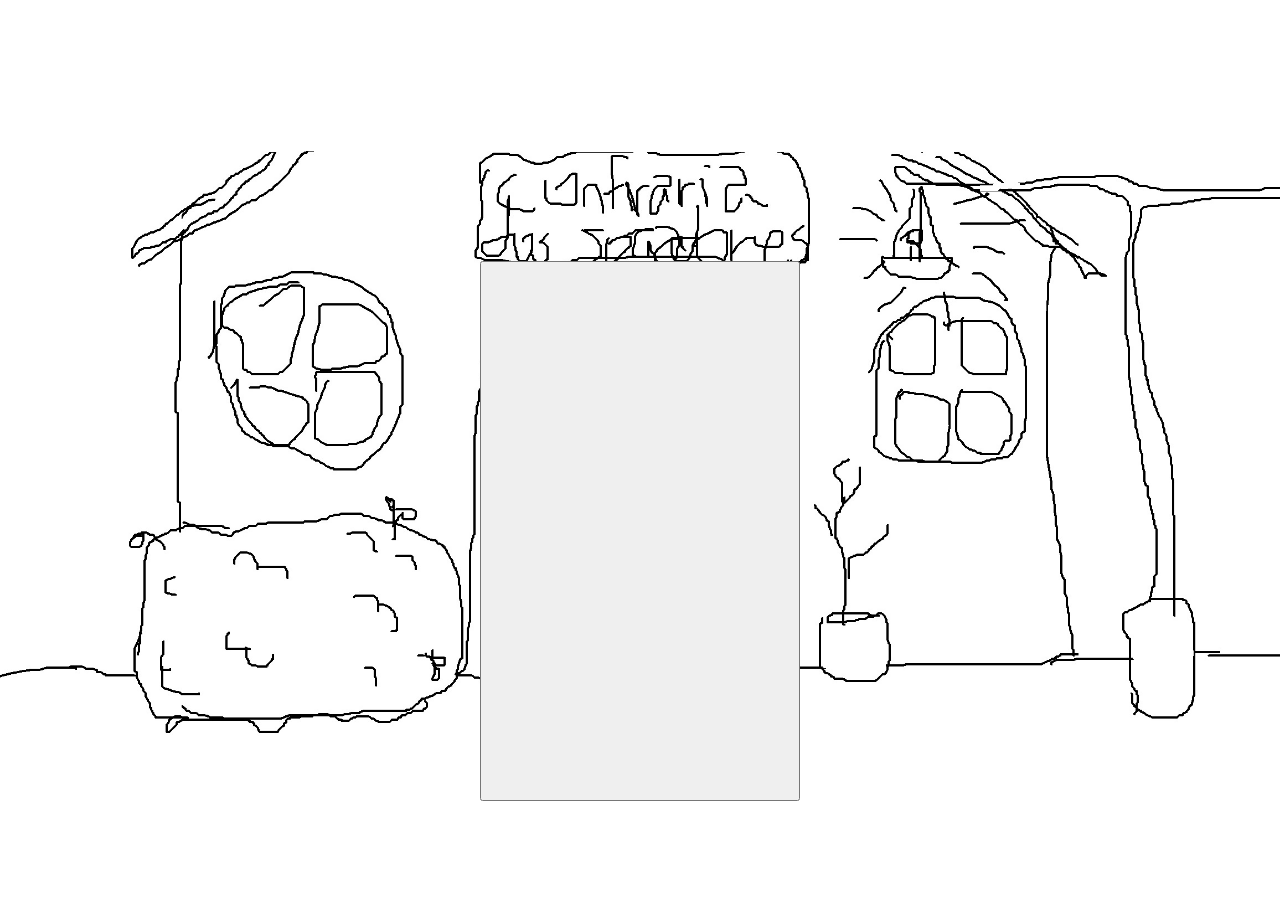
<file: index.html>
<!DOCTYPE html>
<html lang="pt-br">
<head>
    <meta charset="UTF-8">
    <meta name="viewport" content="width=device-width, initial-scale=1.0">
    <title>Porta velha</title>
    <link rel="stylesheet" href="Style.css">
</head>
<body id="entrada">
    <button onclick="window.location.href='Main_2.html'" id="botaoporta"></button>
</body>
</html>
</file>
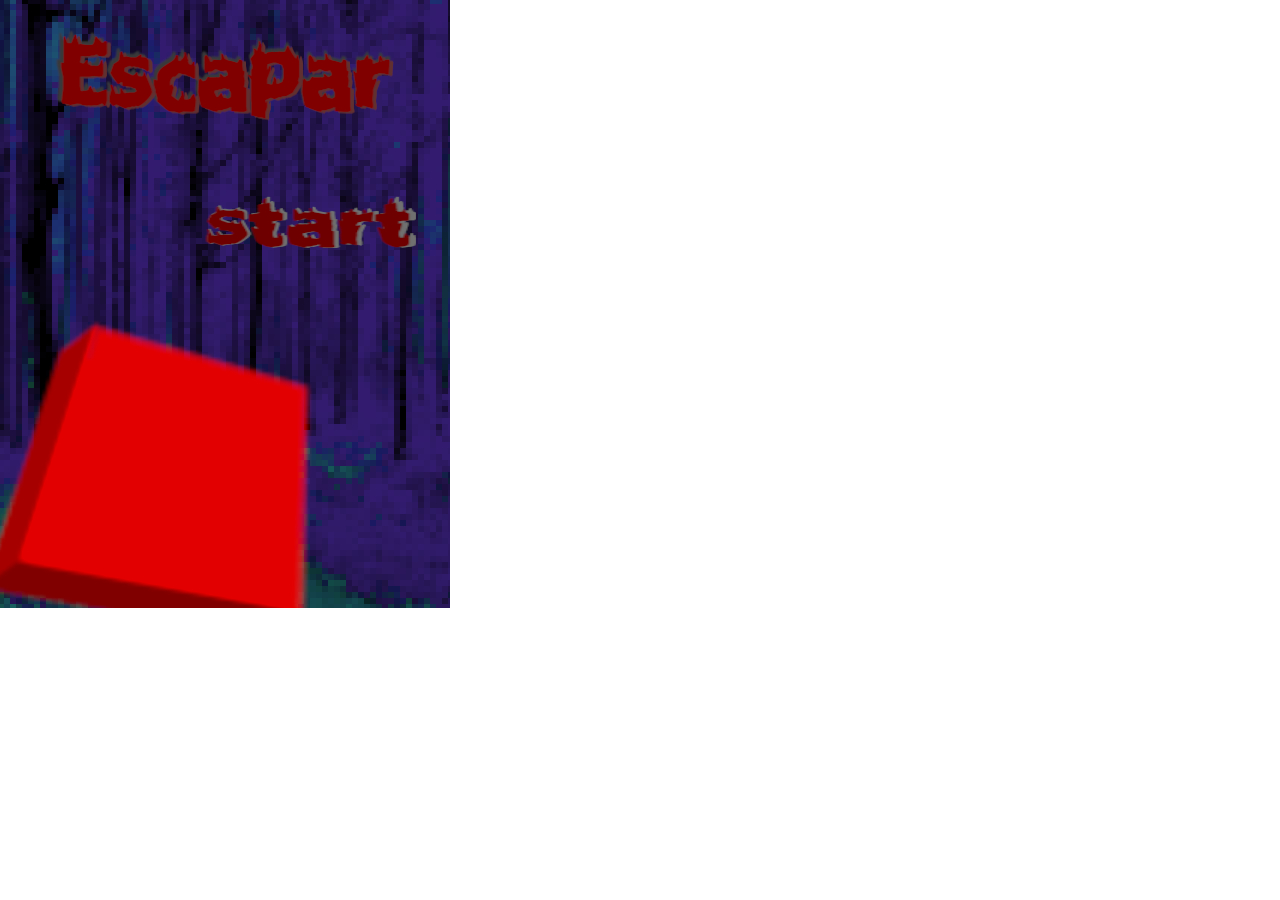
<file: Games/Escapar/index.html>
<!DOCTYPE html>
<html lang="en">

    <!-- Custom PreHead code is injected here -->
    

    <head>
        <meta http-equiv="X-UA-Compatible" content="IE=edge" />
        <meta name="apple-mobile-web-app-capable" content="yes" />
        <meta name ="viewport" content="width=device-width, initial-scale=1.0, maximum-scale=1.0, user-scalable=0" />
        <meta name="apple-mobile-web-app-status-bar-style" content="black-translucent" />
        <meta charset="utf-8"/>

        <!-- Builtin injector for disabling cache -->
        <meta http-equiv="pragma" content="no-cache"/>

        <!-- Set the title bar of the page -->
        <title>Escapar</title>

        <!-- Custom PreStyle code is injected here -->
        

        <!-- Set the background colour of the document -->
        <style>
            body {
                background: 0;
                color: #cccccc;
                margin: 0px;
                padding: 0px;
                border: 0px;
            }

            canvas {
                image-rendering: optimizeSpeed;
                -webkit-interpolation-mode: nearest-neighbor;
                -ms-touch-action: none;
                touch-action: none;
                margin: 0px;
                padding: 0px;
                border: 0px;
            }
            :-webkit-full-screen #canvas {
                width: 100%;
                height: 100%;
            }
            :-webkit-full-screen {
                width: 100%;
                height: 100%;
            }
            
            /* Custom Runner Styles */
            div.gm4html5_div_class {
                margin: 0px;
                padding: 0px;
                border: 0px;
            }
            div.gm4html5_login {
                padding: 20px;
                position: absolute;
                border: solid 2px #000000;
                background-color: #404040;
                color:#00ff00;
                border-radius: 15px;
                box-shadow: #101010 20px 20px 40px;
            }
            div.gm4html5_cancel_button {
                float: right;
            }
            div.gm4html5_login_button {
                float: left;
            }
            div.gm4html5_login_header {
                text-align: center;
            }
            /* END - Custom Runner Styles */
            
        </style>

        <!-- Custom PostStyle code is injected here -->
        

        <!-- Builtin injector for injecting flurry analytics code -->
        
    </head>

    <!-- Custom PostHead code is injected here -->
    

    <!-- Custom PreBody code is injected here -->
    

    <body>
        <div class="gm4html5_div_class" id="gm4html5_div_id">
            
            <!-- Builtin injector for splash screen -->
            

            <!-- Create the canvas element the game draws to -->
            <canvas id="canvas" width="450" height="608" >
                <p>Your browser doesn't support HTML5 canvas.</p>
            </canvas>
        </div>

        <!-- Run the game code -->
        <script type="text/javascript" src="hmtl5game/Escapar(testeparahtml).js?cachebust=1306741796"></script>

        <!-- Builtin injector for injecting runner path -->
        

        <script>window.onload = GameMaker_Init;</script>

        <!-- Builtin injector for injecting google analytics code -->
        
    </body>

    <!-- Custom PostBody code is injected here -->
    
</html>
</file>
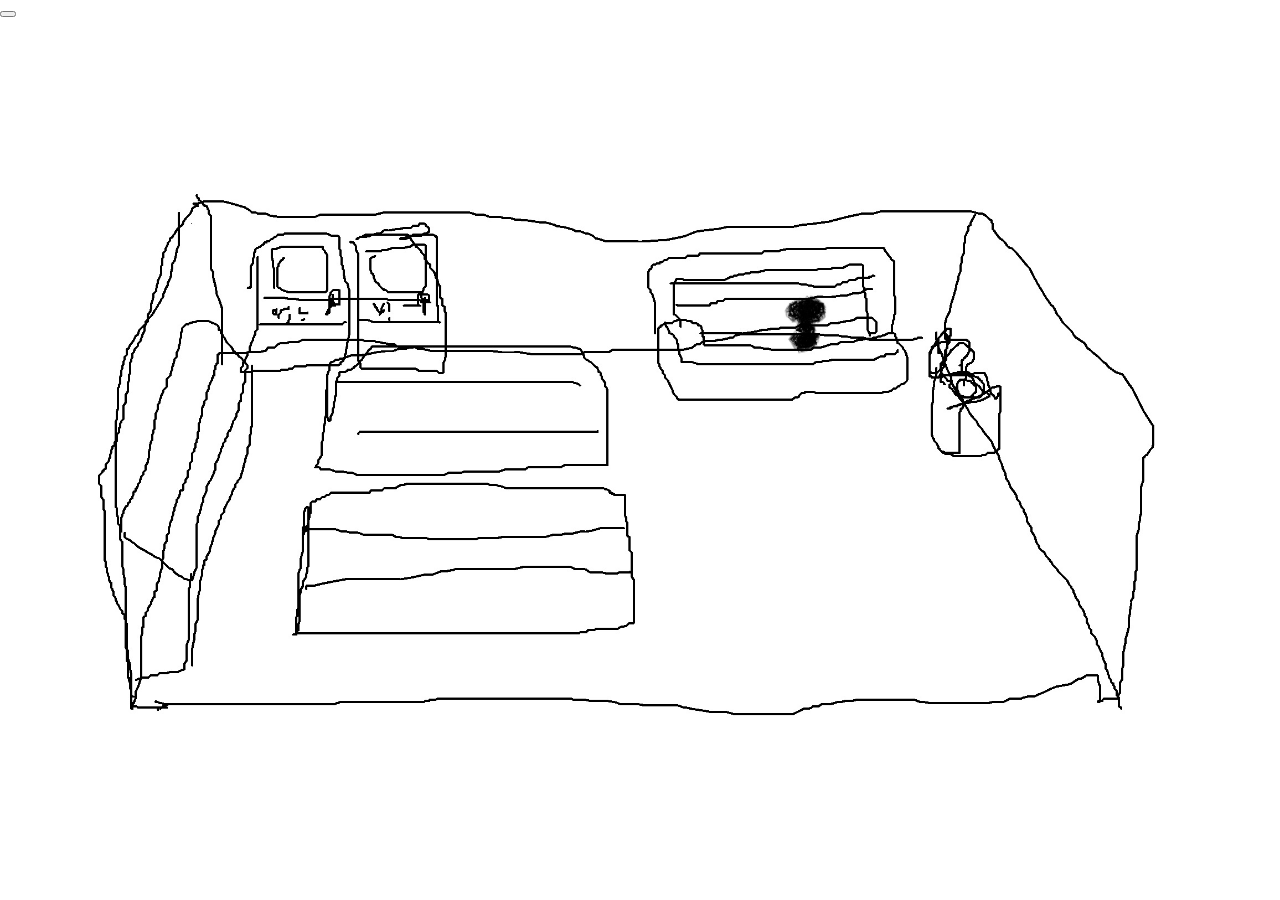
<file: Main_2.html>
<!DOCTYPE html>
<html lang="pt-br">
<head>
  <meta charset="UTF-8">
  <meta name="viewport" content="width=device-width, initial-scale=1.0">
  <title>Confraria dos Jogadores</title>
  <link rel="stylesheet"  href="Style.css">
</head>
<body id="salaprincipal">
  <button id="escaparbutton" onclick="window.location.href='Games/Escapar/index.html'"></button>
</body>
</html>
</file>
<file: Style.css>
#salaprincipal {
    background-image: url("texture/loja.jpg");
    background-repeat: no-repeat;      /* Não repetir a imagem */
    background-size:contain ;            /* Cobrir toda a tela */
    background-position: center;       /* Centralizar a imagem */
    margin: 0;                          /* Remover margens padrão */
    height: 100vh;                      /* Garantir altura total da tela */
}

#entrada {
    background-image: url("texture/cacaca1.jpg");
    background-repeat: no-repeat;      /* Não repetir a imagem */
    background-size:contain ;            /* Cobrir toda a tela */
    background-position: center;       /* Centralizar a imagem */
    margin: 0;                          /* Remover margens padrão */
    height: 100vh;                      /* Garantir altura total da tela */
}

#botaoporta {
    height: 60%;
    width: 25%;
    display: flex;
    position: absolute;
    top: 50%;
    left: 50%;
    transform: translate(-50%, -35%);
}
</file>
